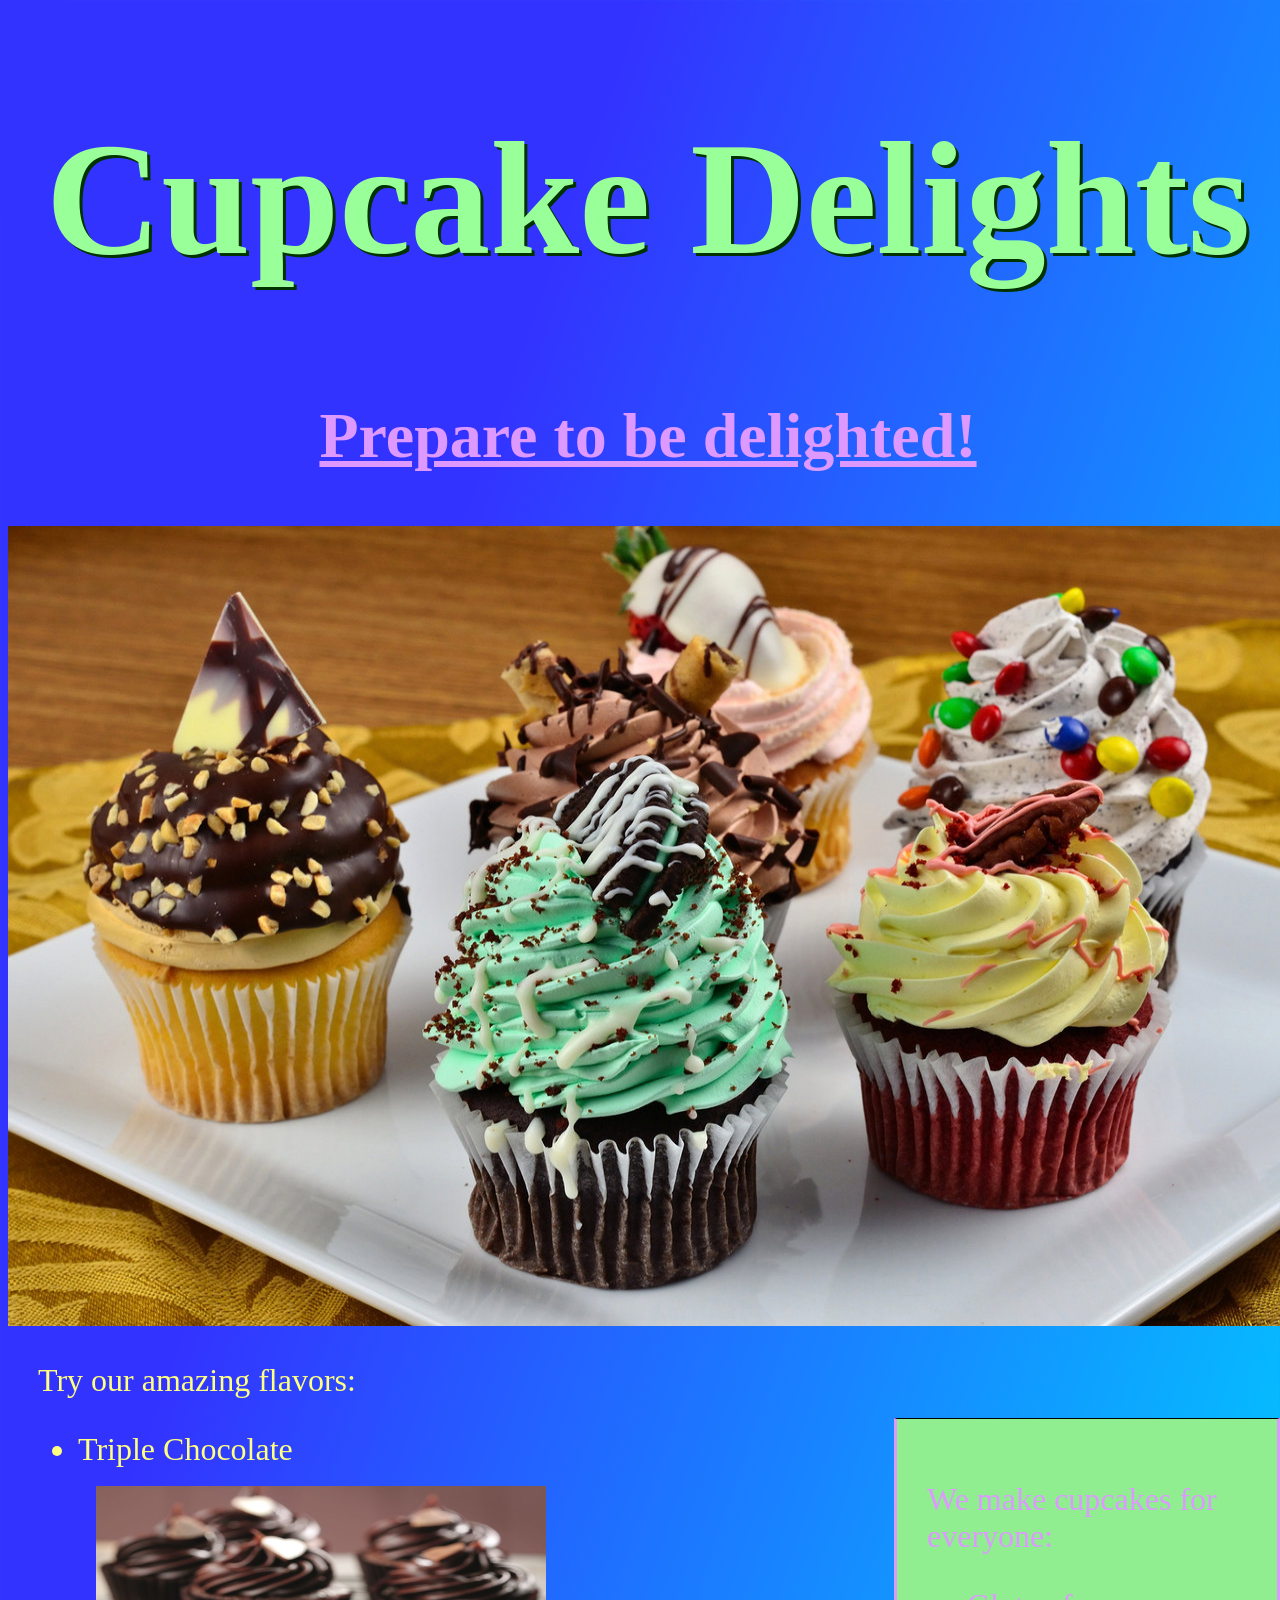
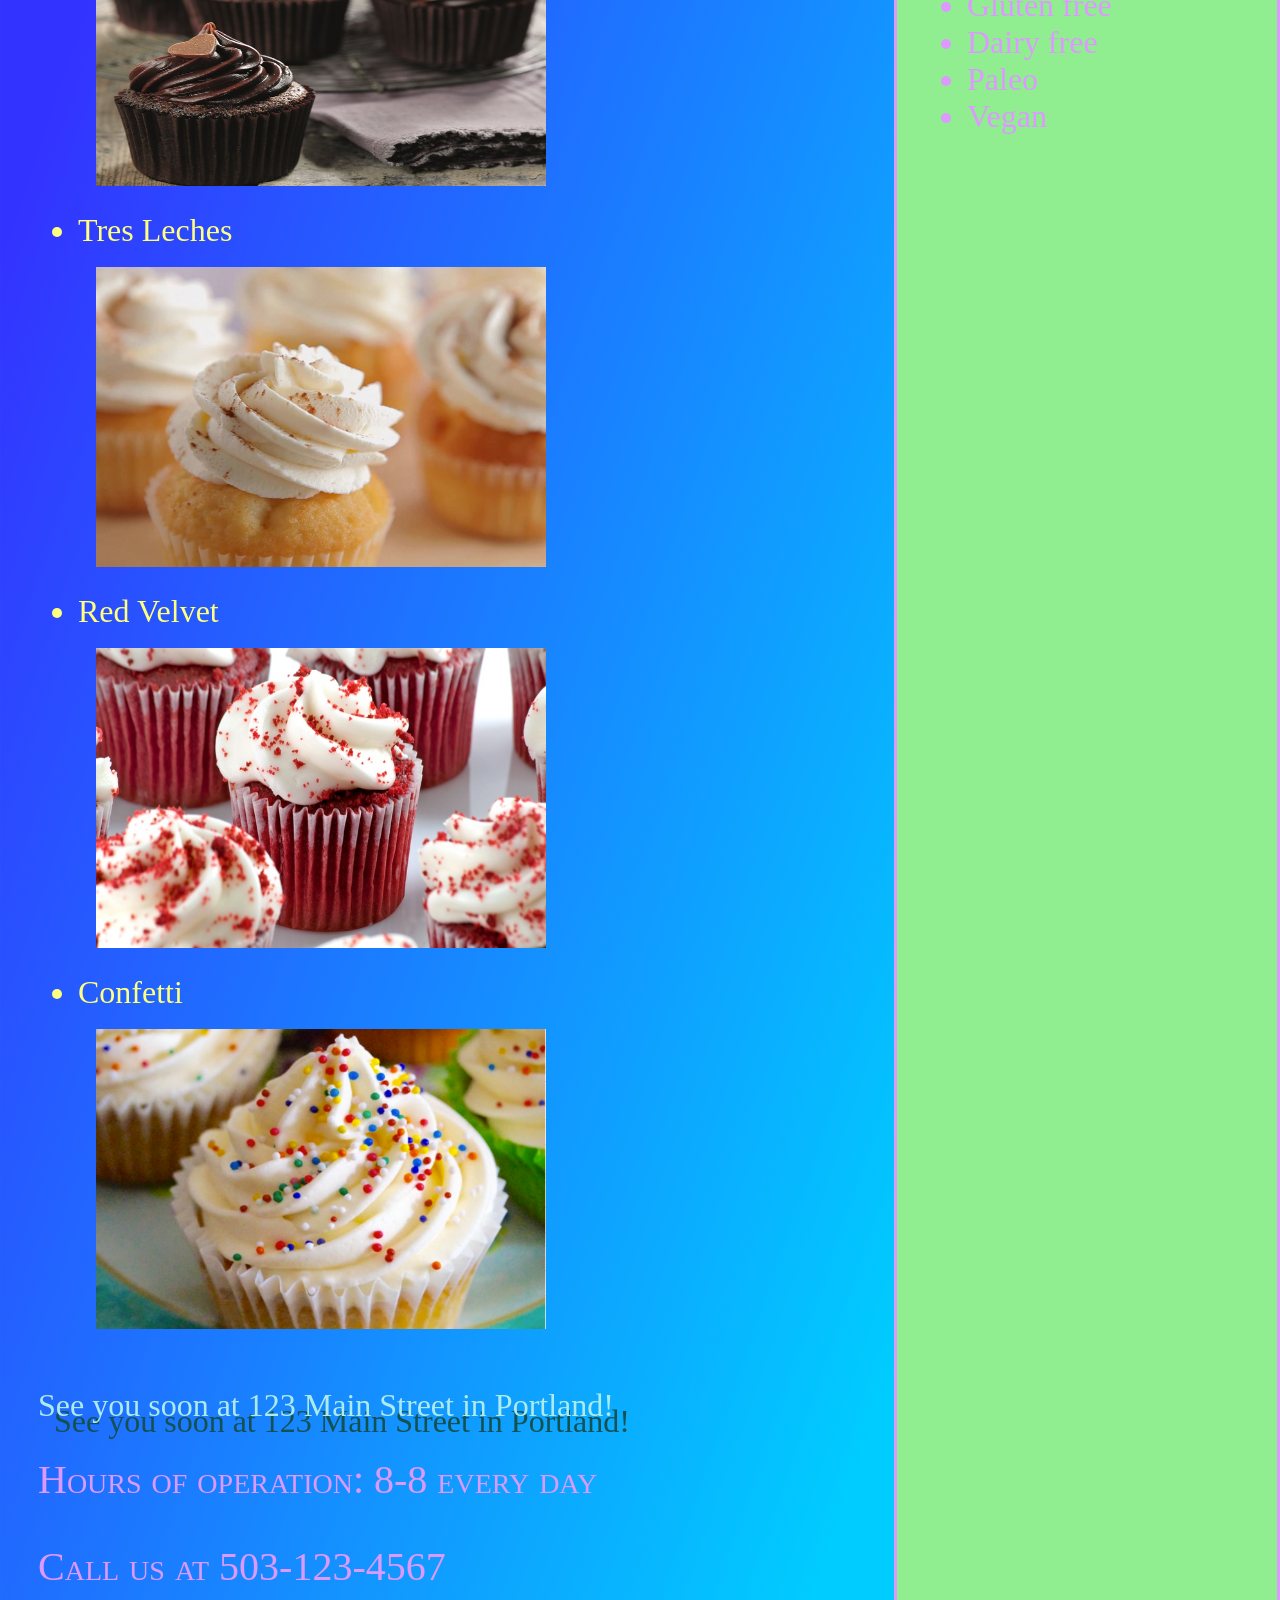
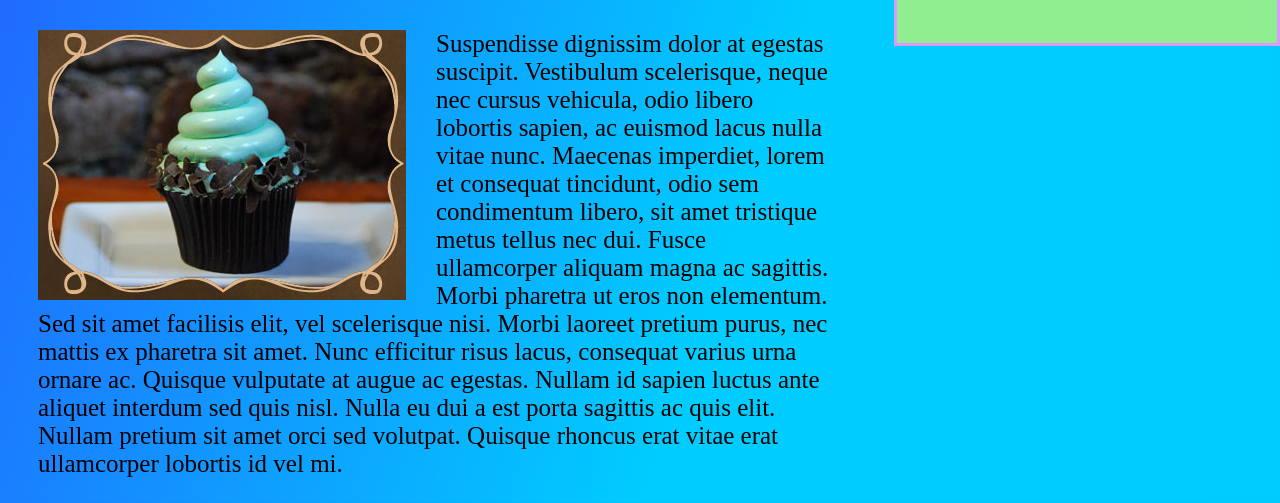
<file: index.html>
<!DOCTYPE html>
<html>
  <head>
    <meta charset="utf-8">
    <link href="css/styles.css" rel="stylesheet" type="text/css" media="all">
    <title>Cupcake Delights</title>
  </head>
  <body>

  <h1>Cupcake Delights</h1>
  <h2>Prepare to be delighted!</h2>
  <img src="img/cupcake1.jpg" alt="cupcake selection" class="main"><br>
  <div class="wrapper">
  </div>
  <div class="sidebar">
  <p>We make cupcakes for everyone:</p>
    <ul>
      <li>Gluten free</<li>
      <li>Dairy free</<li>
      <li>Paleo</<li>
      <li>Vegan</<li>
    </ul>
  </div>
  <div class="flavor-list">
  <p>Try our amazing flavors:</p>
    <ul>
      <li>Triple Chocolate</li><img src="img/chocolate.jpg" alt="Triple Chocolate" class="flavors">
      <li>Tres Leches</li><img src="img/tres-leches.jpg" alt="Tres Leches" class="flavors">
      <li>Red Velvet</li><img src="img/cupcake4.jpg" alt="Red Velvet" class="flavors">
      <li>Confetti</li><img src="img/cupcake5.png" alt="Confetti" class="flavors">
    </ul>
  </div>
  <p class="see-you">See you soon at 123 Main Street in Portland!</p>
  <div class="hours-one"
  <p>Hours of operation: 8-8 every day</p>
  <p>Call us at 503-123-4567</p>
  </div>
  <div class ="hours">
  <img  src="img/cupcake6.jpg" alt="blue cupcake" class="blue-cupcake">
  <p>Suspendisse dignissim dolor at egestas suscipit. Vestibulum scelerisque, neque nec cursus vehicula, odio libero lobortis sapien, ac euismod lacus nulla vitae nunc. Maecenas imperdiet, lorem et consequat tincidunt, odio sem condimentum libero, sit amet tristique metus tellus nec dui. Fusce ullamcorper aliquam magna ac sagittis. Morbi pharetra ut eros non elementum. Sed sit amet facilisis elit, vel scelerisque nisi. Morbi laoreet pretium purus, nec mattis ex pharetra sit amet. Nunc efficitur risus lacus, consequat varius urna ornare ac. Quisque vulputate at augue ac egestas. Nullam id sapien luctus ante aliquet interdum sed quis nisl. Nulla eu dui a est porta sagittis ac quis elit. Nullam pretium sit amet orci sed volutpat. Quisque rhoncus erat vitae erat ullamcorper lobortis id vel mi.</p>
  </div>
  </body>
</html>
</file>
<file: css/styles.css>
h1{
text-align: center;
font-family: cursive;
font-size: 10em;
text-shadow: 3px 3px #003300;
color: #99ff99;
}
h2{
text-align: center;
font-family: fantasy;
font-size: 4em;
text-decoration: underline;
color: #dd99ff;
}
body{
  background: linear-gradient(to bottom right, #3333ff 25%, #00ccff 75%);
  height: 100%;
  width: 100%;

}
.flavors{
height: 300px;
width: 450px;
margin: 18px;
}
.main{
height: 800px;
width: 100%;

}
.flavor-list{
font-size: 2em;
color: #ffff80;
padding-left: 30px;
padding-right: 30px;
}
.see-you{
  font-size: 2em;
  color: #adebeb;
  text-shadow: .5em .5em #145252;
  font-family: fantasy;
  padding-left: 30px;
  padding-right: 30px;
}
.hours{
  font-size: 25px;
  font-family: fantasy;
  width: 62%;
  padding-left: 30px;
  padding-right: 30px;
}
.hours-one{
  font-size: 40px;
  font-variant: small-caps;
  color: #dd99ff;
  padding-left: 30px;
  padding-right: 30px;
}
.blue-cupcake{
  float: left;
  padding-right: 30px;
}
.sidebar{
  border-top: 1px black;
  border-style: solid;
  padding: 30px;
  position: absolute;
  top: 1418px;
  bottom: 500px;
  right: 0;
  height: 196%;
  width: 25%;
  float: right;
  background-color: lightgreen;
  font-size: 2em;
  color: #dd99ff;
}
.wrapper{
  margin: 0;
  padding-right: 250px;
  position: relative;
  height: 100%;

}
</file>
